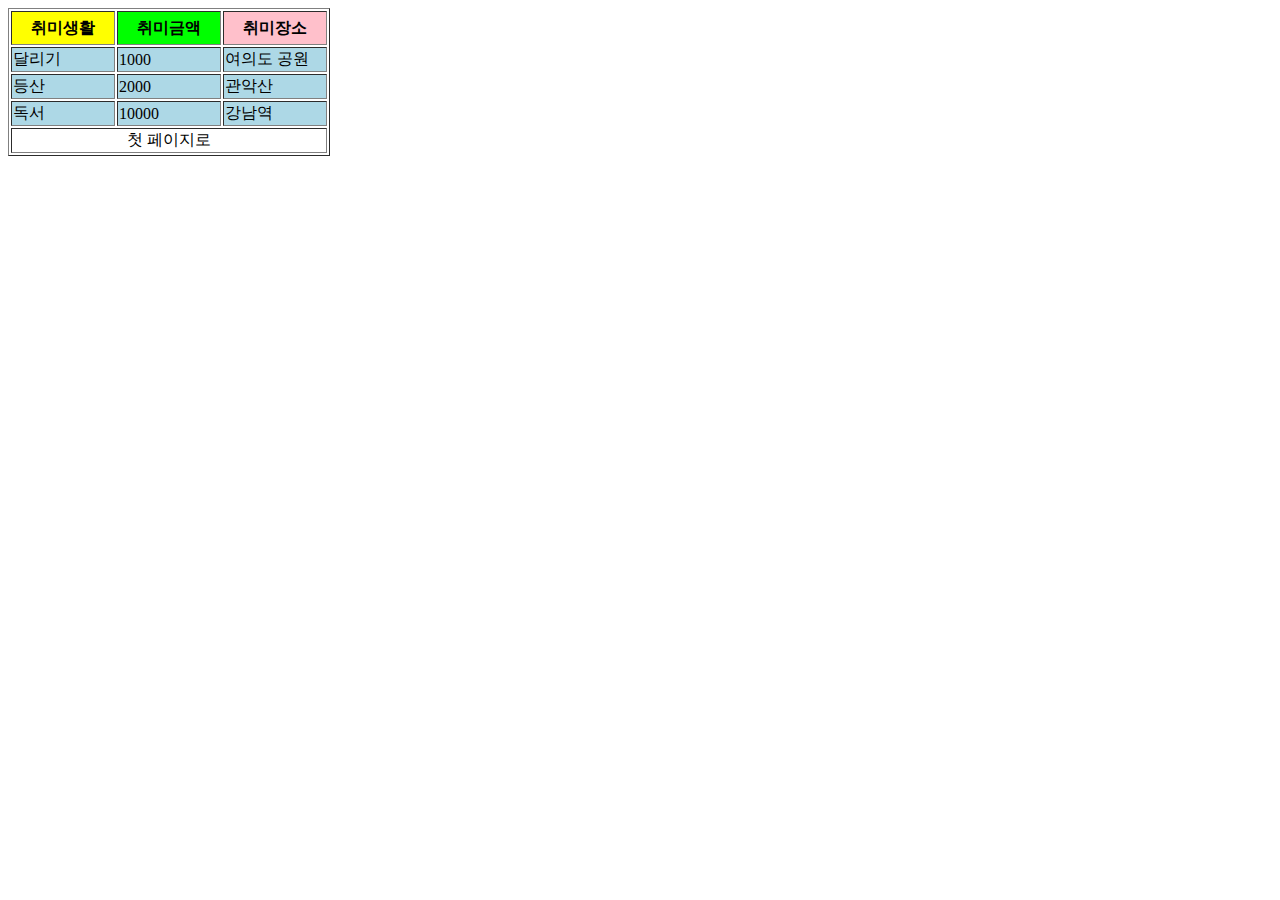
<file: Java/html_css_jsp/표입력.html>
<!DOCTYPE html>
<html>
<head>
<meta charset="UTF-8">
<title>Insert title here</title>
</head>
<body>

<!-- 테이블은 <table> 사용 -->

	<table border="1">
		<!-- 2*2 배열로 생각! 행-열 순서 -->
		<!-- 행 전체에 적용하는건 tr에 -->
		<tr align="center">
		 	<!-- 굵은 글씨는 th, 보통글씨는 td -->
		 	<!-- 행 전체에 적용하는건 tr에, 각각은 각 셀에 설정 -->	
			<th bgcolor="yellow" width="100" height="30">취미생활</th>
			<th bgcolor="lime" width="100" height="30">취미금액</th>
			<th bgcolor="pink" width="100" height="30">취미장소</th>
		</tr>
		<tr bgcolor="lightblue">
			<td>달리기</td>
			<td>1000</td>
			<td>여의도 공원</td>
		</tr>
		<tr bgcolor="lightblue">
			<td>등산</td>
			<td>2000</td>
			<td>관악산</td>
		</tr>
		<tr bgcolor="lightblue">
			<td>독서</td>
			<td>10000</td>
			<td>강남역</td>
		</tr>
		<tr align="center">
			<!-- n개의 셀을 통합해서 쓰겠다! -->
			<td colspan="3">첫 페이지로</td>
		</tr>
	</table>

</body>
</html>
</file>
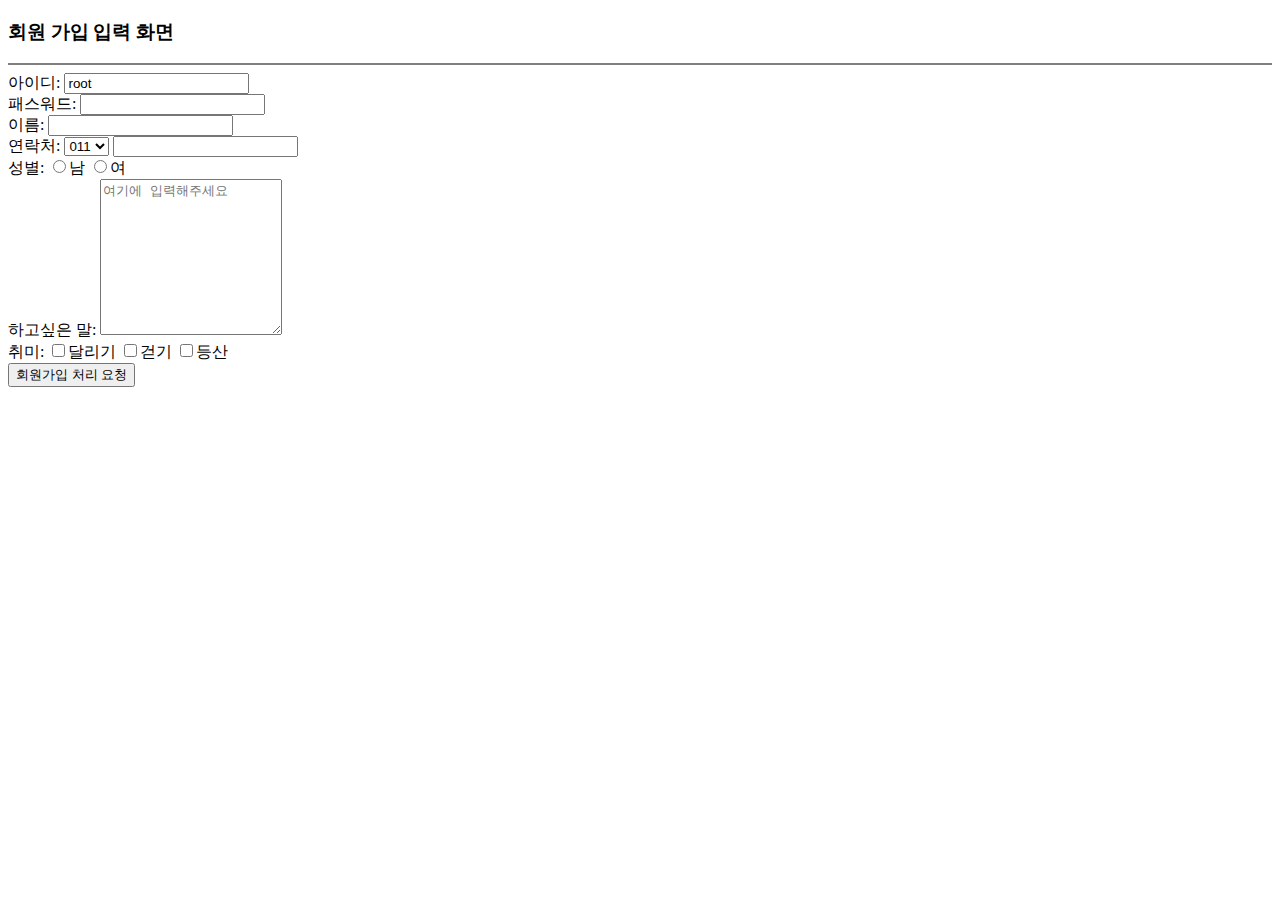
<file: Java/html_css_jsp/회원가입입력폼.html>
<!DOCTYPE html>
<html>
<head>
<meta charset="UTF-8">
<title>회원가입 입력 폼</title>
</head>
<body>
<h3>회원 가입 입력 화면</h3>
<hr color="grey">

<form action="insert.jsp">
아이디: <input name = "id" type="text" value = "root"> <br>
패스워드: <input name = "pw" type="text"> <br>
이름: <input name = "name" type="text"> <br>
연락처: 
	<select name = "com">
		<option value="sk">011
		<option value="lg">010
		<option value="app">019
	</select>
	<input name = "tel" type="text"> <br>
성별: 
<input type = "radio" value="man" name="gender">남
<input type = "radio" value="woman" name="gender">여 <br>

하고싶은 말:
<textarea rows="10" cols="20" placeholder="여기에 입력해주세요" name="word"></textarea> <br>

취미:
<input type="checkbox" name="hobby" value="달리기">달리기
<input type="checkbox" name="hobby" value="걷기">걷기
<input type="checkbox" name="hobby" value="등산">등산
<br>

<button type="submit">회원가입 처리 요청</button>

</form>

</body>
</html>
</file>
